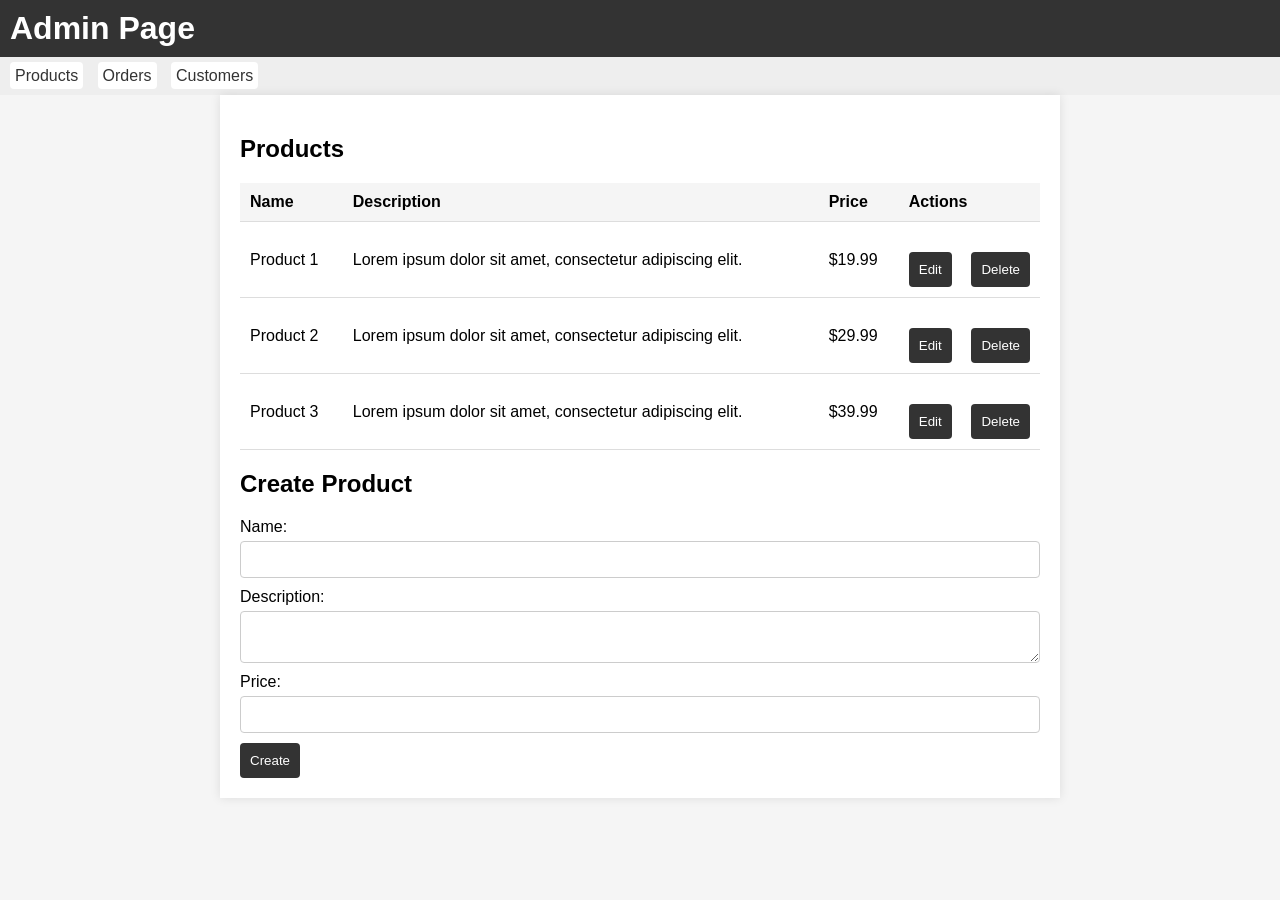
<file: static/admin.html>
<!DOCTYPE html>
<html>
<head>
    <title>Admin Page</title>
    <style>
        body {
            font-family: Arial, sans-serif;
            background-color: #f5f5f5;
            margin: 0;
            padding: 0;
        }
        header {
            background-color: #333;
            color: #fff;
            padding: 10px;
        }
        h1 {
            margin: 0;
        }
        nav {
            background-color: #eee;
            padding: 10px;
        }
        nav ul {
            list-style: none;
            margin: 0;
            padding: 0;
        }
        nav ul li {
            display: inline-block;
            margin-right: 10px;
        }
        nav ul li a {
            color: #333;
            text-decoration: none;
            padding: 5px;
            border-radius: 4px;
            background-color: #fff;
        }
        nav ul li a:hover {
            background-color: #ddd;
        }
        .container {
            max-width: 800px;
            margin: 0 auto;
            padding: 20px;
            background-color: #fff;
            box-shadow: 0 0 10px rgba(0, 0, 0, 0.1);
        }
        table {
            border-collapse: collapse;
            width: 100%;
            margin-top: 20px;
        }
        table th, table td {
            padding: 10px;
            text-align: left;
            border-bottom: 1px solid #ddd;
        }
        table th {
            background-color: #f5f5f5;
            font-weight: bold;
        }
        form {
            margin-top: 20px;
            display: flex;
            flex-wrap: wrap;
        }
        form label {
            flex-basis: 100%;
            margin-bottom: 5px;
        }
        form input[type="text"], form input[type="number"], form textarea {
            width: 100%;
            padding: 10px;
            margin-bottom: 10px;
            border-radius: 4px;
            border: 1px solid #ccc;
            box-sizing: border-box;
        }
        form input[type="submit"] {
            background-color: #333;
            color: #fff;
            border: none;
            padding: 10px;
            border-radius: 4px;
            cursor: pointer;
        }
        form input[type="submit"]:hover {
            background-color: #222;
        }
        .actions {
            display: flex;
            justify-content: space-between;
            align-items: center;
            margin-top: 20px;
        }
        .actions button {
            background-color: #333;
            color: #fff;
            border: none;
            padding: 10px;
            border-radius: 4px;
            cursor: pointer;
        }
        .actions button:hover {
            background-color: #222;
        }
    </style>
</head>
<body>
<header>
    <h1>Admin Page</h1>
</header>
<nav>
    <ul>
        <li><a href="#">Products</a></li>
        <li><a href="#">Orders</a></li>
        <li><a href="#">Customers</a></li>
    </ul>
</nav>
<div class="container">
    <h2>Products</h2>
    <table>
        <thead>
        <tr>
            <th>Name</th>
            <th>Description</th>
            <th>Price</th>
            <th>Actions</th>
        </tr>
        </thead>
        <tbody>
        <tr>
            <td>Product 1</td>
            <td>Lorem ipsum dolor sit amet, consectetur adipiscing elit.</td>
            <td>$19.99</td>
            <td class="actions">
                <button>Edit</button>
                <button>Delete</button>
        </tr>
        <tr>
            <td>Product 2</td>
            <td>Lorem ipsum dolor sit amet, consectetur adipiscing elit.</td>
            <td>$29.99</td>
            <td class="actions">
                <button>Edit</button>
                <button>Delete</button>
            </td>
        </tr>
        <tr>
            <td>Product 3</td>
            <td>Lorem ipsum dolor sit amet, consectetur adipiscing elit.</td>
            <td>$39.99</td>
            <td class="actions">
                <button>Edit</button>
                <button>Delete</button>
            </td>
        </tr>
        </tbody>
    </table>
    <h2>Create Product</h2>
    <form>
        <label for="name">Name:</label>
        <input type="text" id="name" name="name">

        <label for="description">Description:</label>
        <textarea id="description" name="description"></textarea>

        <label for="price">Price:</label>
        <input type="number" id="price" name="price">

        <input type="submit" value="Create">
    </form>
</div>
<script>
    // Add event listeners for edit and delete buttons
    const editButtons = document.querySelectorAll('button:nth-of-type(1)');
    editButtons.forEach(button, => {
        button.addEventListener('click', () => {
            // Handle edit button click
        });
    });

    const deleteButtons = document.querySelectorAll('button:nth-of-type(2)');
    deleteButtons.forEach(button => {
        button.addEventListener('click', () => {
            // Handle delete button click
        });
    });

    // Handle form submission
    const form = document.querySelector('form');
    form.addEventListener('submit', (event) => {
        event.preventDefault();
        // Handle form submission
    });
</script>
</body>
</html>
</file>
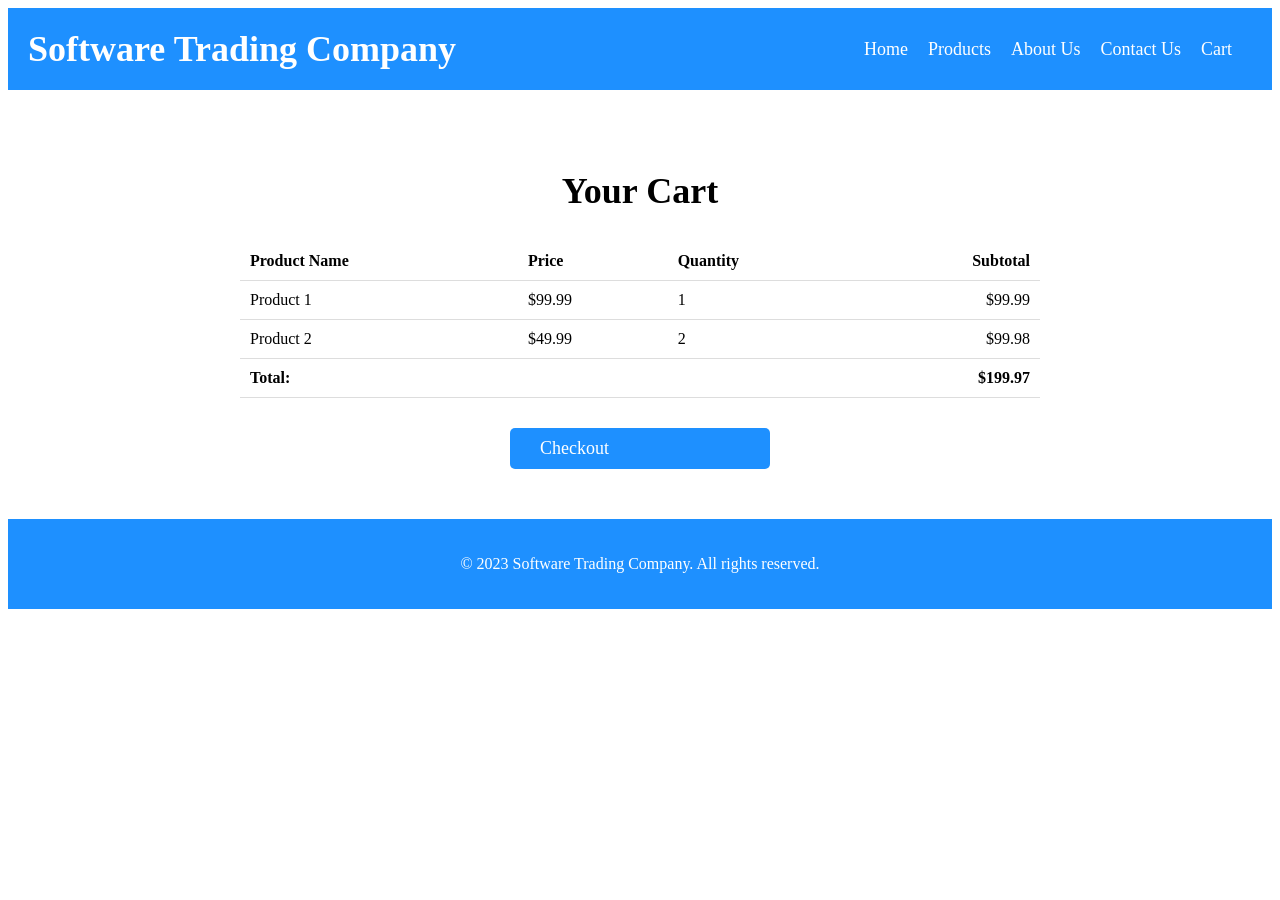
<file: static/cart.html>
<!DOCTYPE html>
<html>
<head>
    <title>Your Cart | Software Trading Company</title>
    <meta charset="UTF-8">
    <meta name="viewport" content="width=device-width, initial-scale=1.0">
    <link rel="stylesheet" href="cart.css">
</head>
<body>
<div class="header">
    <h1>Software Trading Company</h1>
    <nav>
        <ul>
            <li><a href="#">Home</a></li>
            <li><a href="#">Products</a></li>
            <li><a href="#">About Us</a></li>
            <li><a href="#">Contact Us</a></li>
            <li><a href="#">Cart</a></li>
        </ul>
    </nav>
</div>
<div class="cart-items">
    <h2>Your Cart</h2>
    <table>
        <thead>
        <tr>
            <th>Product Name</th>
            <th>Price</th>
            <th>Quantity</th>
            <th>Subtotal</th>
        </tr>
        </thead>
        <tbody>
        <tr>
            <td>Product 1</td>
            <td>$99.99</td>
            <td>1</td>
            <td>$99.99</td>
        </tr>
        <tr>
            <td>Product 2</td>
            <td>$49.99</td>
            <td>2</td>
            <td>$99.98</td>
        </tr>
        <!-- You can add more rows here for additional products -->
        </tbody>
        <tfoot>
        <tr>
            <td colspan="3">Total:</td>
            <td>$199.97</td>
        </tr>
        </tfoot>
    </table>
    <a href="#" class="btn">Checkout</a>
</div>
<div class="footer">
    <p>&copy; 2023 Software Trading Company. All rights reserved.</p>
</div>
</body>
</html>
</file>
<file: static/cart.css>
/* Cart page styles */

.cart-items {
    max-width: 800px;
    margin: 0 auto;
    padding: 50px 20px;
}

.cart-items h2 {
    font-size: 36px;
    margin-bottom: 30px;
    text-align: center;
}

table {
    width: 100%;
    border-collapse: collapse;
    margin-bottom: 30px;
}

table th, table td {
    padding: 10px;
    text-align: left;
    border-bottom: 1px solid #ddd;
}

table th {
    font-weight: bold;
}

table td:last-child, table th:last-child {
    text-align: right;
}

table tfoot td {
    font-weight: bold;
    border-top: 1px solid #ddd;
}

.btn {
    background-color: #1E90FF;
    color: #fff;
    padding: 10px 30px;
    border-radius: 5px;
    text-decoration: none;
    font-size: 18px;
    display: block;
    width: 200px;
    margin: 0 auto;
}

.btn:hover {
    background-color: #fff;
    color: #1E90FF;
    border: 1px solid #1E90FF;
}

.header {
    background-color: #1E90FF;
    color: #fff;
    display: flex;
    justify-content: space-between;
    align-items: center;
    padding: 20px;
}

.header h1 {
    margin: 0;
    font-size: 36px;
}

nav ul {
    list-style: none;
    margin: 0;
    padding: 0;
    display: flex;
}

nav ul li {
    margin-right: 20px;
}

nav ul li a {
    color: #fff;
    text-decoration: none;
    font-size: 18px;
}

.footer {
    background-color: #1E90FF;
    color: #fff;
    text-align: center;
    padding: 20px;
}
</file>
